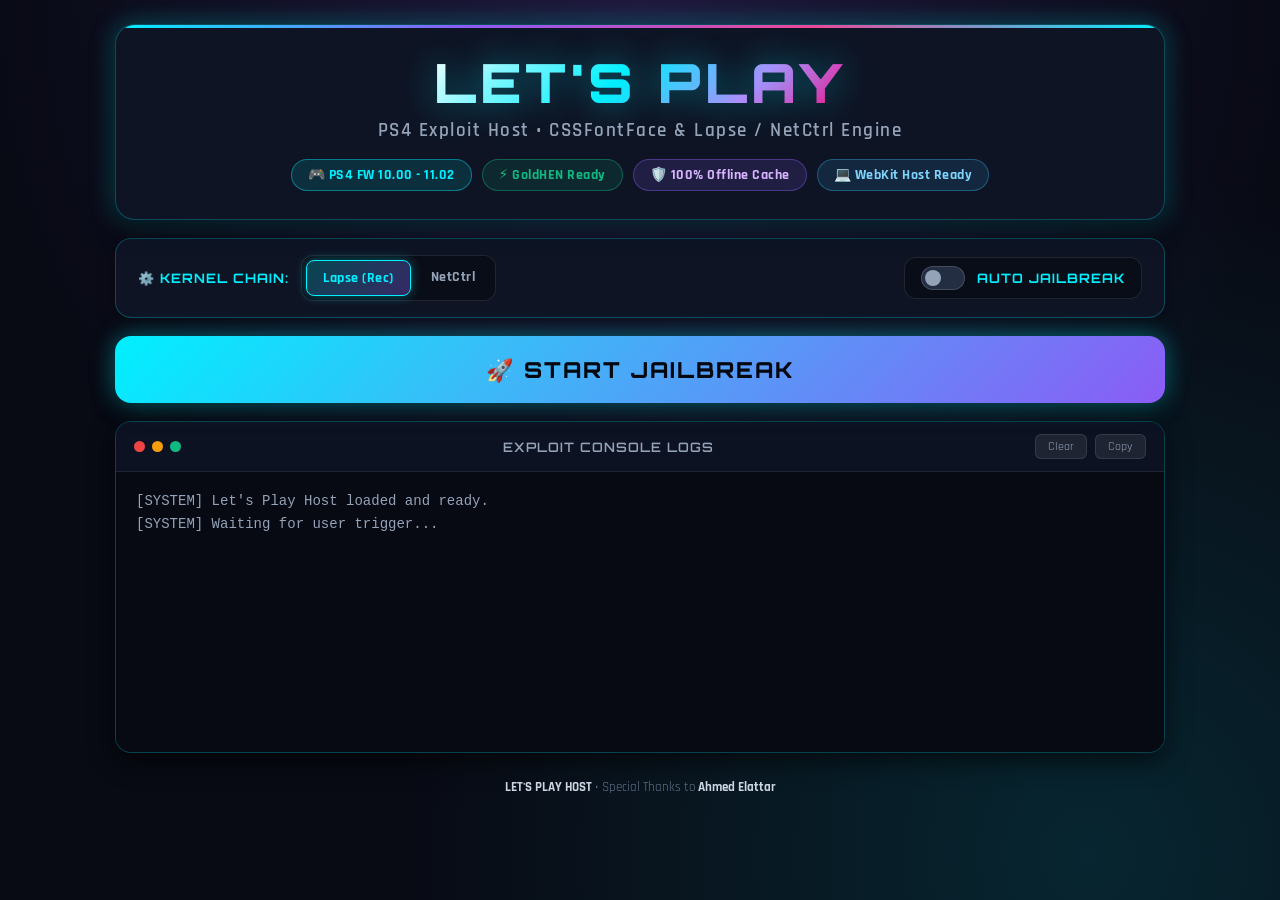
<file: index.html>
<!DOCTYPE html>
<html lang="en">
<head>
  <meta charset="utf-8">
  <meta name="viewport" content="width=device-width, initial-scale=1.0">
  <title>Let's Play • PS4 Exploit Host FW 10.00 - 11.02</title>
  <link rel="icon" type="image/png" href="icon0.png">
  <link rel="preconnect" href="https://fonts.googleapis.com">
  <link rel="preconnect" href="https://fonts.gstatic.com" crossorigin>
  <link href="https://fonts.googleapis.com/css2?family=Orbitron:wght@700;800;900&family=Rajdhani:wght@600;700&display=swap" rel="stylesheet">
  <link rel="stylesheet" href="includes/style.css">

  <script>
    // AppCache Redirect Check with loop protection
    if (window.applicationCache && (window.applicationCache.status === 0 || window.applicationCache.status === 3)) {
      if (!sessionStorage.getItem('visited_cache')) {
        sessionStorage.setItem('visited_cache', '1');
        window.location.replace("cache.html");
      }
    }
  </script>
</head>

<body>
  <div class="main-wrapper">
    <!-- Header Card: Distinctive LET'S PLAY + Badges -->
    <div class="header-card">
      <h1 class="brand-title">LET'S PLAY</h1>
      <p class="brand-subtitle">PS4 Exploit Host • CSSFontFace & Lapse / NetCtrl Engine</p>
      
      <div class="badges-row">
        <span class="badge badge-primary">🎮 PS4 FW 10.00 - 11.02</span>
        <span class="badge badge-success">⚡ GoldHEN Ready</span>
        <span class="badge badge-secondary">🛡️ 100% Offline Cache</span>
        <span class="badge badge-info" id="UA">Detecting System...</span>
      </div>
    </div>

    <!-- Exploit Options Card: Kernel Selection & Auto Jailbreak -->
    <div class="options-card">
      <div class="option-group">
        <span class="option-label-title">⚙️ Kernel Chain:</span>
        <div class="segmented-control" id="kernel-options">
          <input type="radio" name="kernel" id="lapse-exploit" value="lapse" checked>
          <label for="lapse-exploit">Lapse (Rec)</label>
          <input type="radio" name="kernel" id="netctrl-exploit" value="netctrl">
          <label for="netctrl-exploit">NetCtrl</label>
        </div>
      </div>

      <div class="toggle-wrapper">
        <label class="switch" for="autoJbInput">
          <input type="checkbox" id="autoJbInput">
          <span class="slider"></span>
        </label>
        <span id="autoJbLabel" class="option-label-title">Auto Jailbreak</span>
        <span id="countdownBadge" class="countdown-badge" style="display:none;">(5s)</span>
      </div>
    </div>

    <!-- Action Button -->
    <div class="action-container">
      <button id="jeilbrek" class="launch-btn">
        <span>🚀 Start Jailbreak</span>
      </button>
    </div>

    <!-- Terminal Console Window -->
    <div class="terminal-container">
      <div class="terminal-header">
        <div class="terminal-dots">
          <span class="dot dot-red"></span>
          <span class="dot dot-yellow"></span>
          <span class="dot dot-green"></span>
        </div>
        <span class="terminal-title">EXPLOIT CONSOLE LOGS</span>
        <div class="terminal-actions">
          <button class="term-btn" type="button" onclick="clearConsoleLog()">Clear</button>
          <button class="term-btn" type="button" onclick="copyConsoleLog()">Copy</button>
        </div>
      </div>
      <pre id="console">[SYSTEM] Let's Play Host loaded and ready.
[SYSTEM] Waiting for user trigger...</pre>
    </div>

    <!-- Footer -->
    <footer>
      <div><strong>LET'S PLAY HOST</strong> • Special Thanks to <strong>Ahmed Elattar</strong></div>
    </footer>
  </div>

  <script src="src/main.js"></script>
  <script src="includes/script.js"></script>
</body>
</html>
</file>
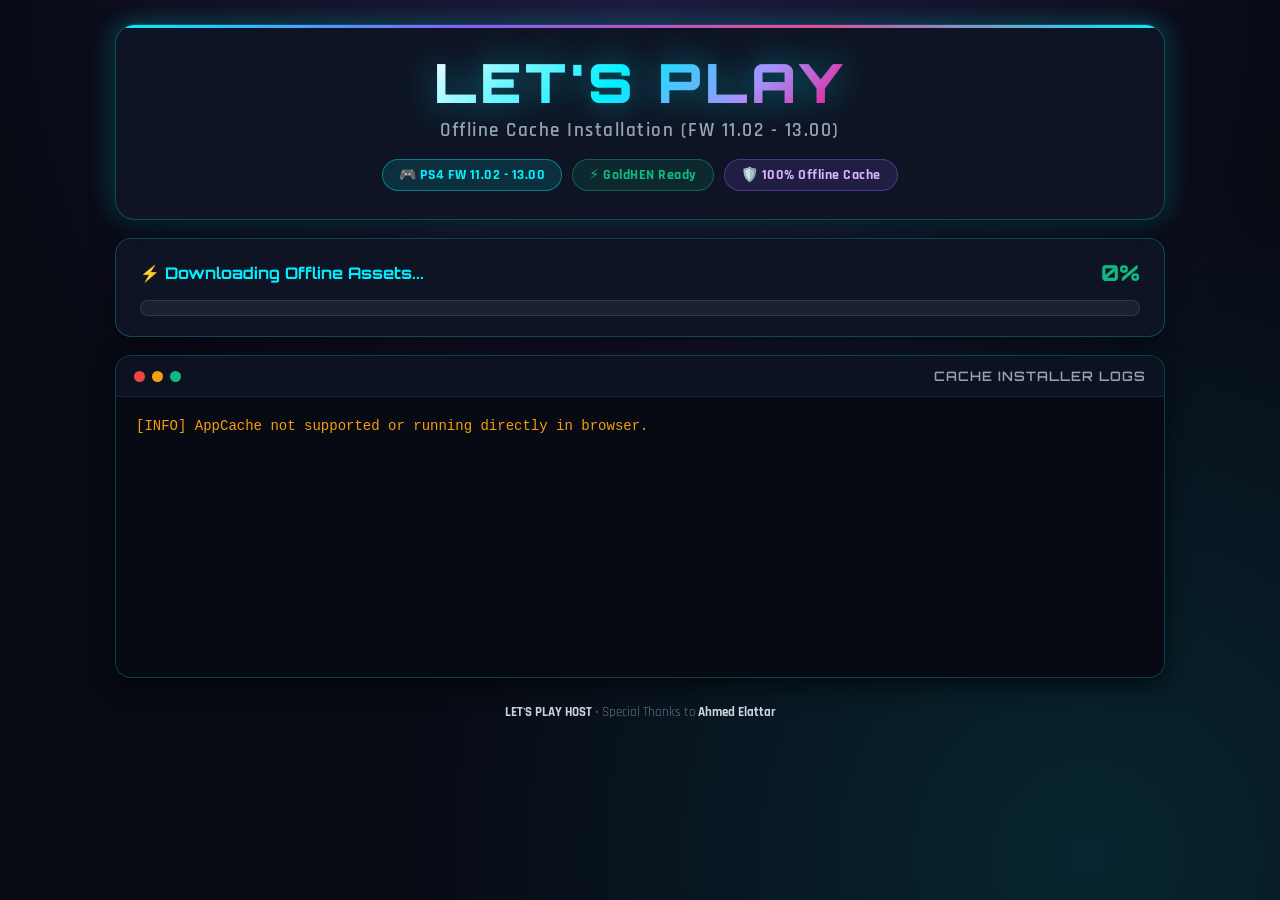
<file: cache.html>
<!DOCTYPE html>
<html lang="en" manifest="cache.manifest">
<head>
  <meta charset="utf-8">
  <meta name="viewport" content="width=device-width, initial-scale=1.0">
  <title>Let's Play • Installing Offline Cache (FW 11.02 - 13.00)</title>
  <link rel="icon" type="image/png" href="icon0.png">
  <link rel="preconnect" href="https://fonts.googleapis.com">
  <link rel="preconnect" href="https://fonts.gstatic.com" crossorigin>
  <link href="https://fonts.googleapis.com/css2?family=Orbitron:wght@700;800;900&family=Rajdhani:wght@600;700&display=swap" rel="stylesheet">
  <link rel="stylesheet" href="includes/style.css">
</head>

<body>
  <div class="main-wrapper">
    <!-- Header Card: Distinctive LET'S PLAY + Badges -->
    <div class="header-card">
      <h1 class="brand-title">LET'S PLAY</h1>
      <p class="brand-subtitle">Offline Cache Installation (FW 11.02 - 13.00)</p>
      
      <div class="badges-row">
        <span class="badge badge-primary">🎮 PS4 FW 11.02 - 13.00</span>
        <span class="badge badge-success">⚡ GoldHEN Ready</span>
        <span class="badge badge-secondary">🛡️ 100% Offline Cache</span>
      </div>
    </div>

    <!-- Cache Progress Bar Card -->
    <div class="cache-progress-card">
      <div class="progress-header">
        <span class="progress-title" id="progressStatus">⚡ Downloading Offline Assets...</span>
        <span class="progress-percentage" id="progressPercentage">0%</span>
      </div>
      <div class="progress-bar-bg">
        <div class="progress-bar-fill" id="progressBarFill"></div>
      </div>
    </div>

    <!-- Terminal Console Log -->
    <div class="terminal-container">
      <div class="terminal-header">
        <div class="terminal-dots">
          <span class="dot dot-red"></span>
          <span class="dot dot-yellow"></span>
          <span class="dot dot-green"></span>
        </div>
        <span class="terminal-title">CACHE INSTALLER LOGS</span>
      </div>
      <pre id="console"></pre>
    </div>

    <!-- Footer -->
    <footer>
      <div><strong>LET'S PLAY HOST</strong> • Special Thanks to <strong>Ahmed Elattar</strong></div>
    </footer>
  </div>

  <script>
    // Clear history and prevent back navigation loop
    try {
      history.replaceState(null, null, 'index.html');
      var histlength = history.length;
      history.go(-histlength);
    } catch (e) {}

    // Logging utility
    const outputConsole = document.getElementById("console");
    const progressBarFill = document.getElementById("progressBarFill");
    const progressPercentage = document.getElementById("progressPercentage");
    const progressStatus = document.getElementById("progressStatus");

    function log(msg, color = "#94a3b8") {
      if (!outputConsole) return;
      let styled = msg;
      if (msg.includes("[SUCCESS]")) {
        styled = `<span style="color:#10b981; font-weight:bold;">✔ ${msg}</span>`;
      } else if (msg.includes("Error") || msg.includes("[ERROR]")) {
        styled = `<span style="color:#ef4444; font-weight:bold;">✖ ${msg}</span>`;
      } else if (msg.includes("[CACHE]")) {
        styled = `<span style="color:#00f0ff; font-weight:600;">⚡ ${msg}</span>`;
      } else {
        styled = `<span style="color:${color}">${msg}</span>`;
      }
      outputConsole.innerHTML += styled + "<br>";
      outputConsole.scrollTop = outputConsole.scrollHeight;
    }

    // Download progress (% display)
    function DLProgress(e) {
      if (e.lengthComputable || (e.total && e.total > 0)) {
        const percent = Math.round((e.loaded / e.total) * 100);
        progressBarFill.style.width = percent + "%";
        progressPercentage.textContent = percent + "%";
        progressStatus.textContent = `⚡ Downloading Cache (${percent}%)...`;
        log(`[CACHE] Downloading assets... ${percent}% complete.`);
      } else {
        progressBarFill.style.width = "50%";
        progressPercentage.textContent = "50%";
        log("[CACHE] Downloading package assets...");
      }
    }

    // On cache complete
    function DisplayCacheProgress() {
      progressBarFill.style.width = "100%";
      progressPercentage.textContent = "100%";
      progressStatus.textContent = "✔ Cache Installed Successfully!";
      progressStatus.style.color = "#10b981";

      log(" ");
      log("[SUCCESS] Let's Play Host cache installed successfully.", "#10b981");
      log("Page will reload to main host in 3 seconds...", "#00f0ff");

      setTimeout(function() { log("Preparing host environment..."); }, 1800);
      setTimeout(function() { location.replace('index.html'); }, 3000);
    }

    // Event listeners
    if (window.applicationCache) {
      window.applicationCache.addEventListener("progress", DLProgress, false);
      window.applicationCache.oncached = function(e) { DisplayCacheProgress(); };
      window.applicationCache.onupdateready = function(e) { DisplayCacheProgress(); };
      window.applicationCache.onnoupdate = function(e) {
        log("[INFO] Cache is already up to date. Redirecting to host...", "#10b981");
        setTimeout(function() { location.replace('index.html'); }, 1500);
      };
      window.applicationCache.onerror = function(e) {
        log("[INFO] Cache check finished or loaded from local cache.", "#94a3b8");
        setTimeout(function() { location.replace('index.html'); }, 2000);
      };
      window.applicationCache.onchecking = function(e) {
        log("[CACHE] Checking for online manifest updates...", "#38bdf8");
      };
      window.applicationCache.ondownloading = function(e) {
        log("[CACHE] Downloading files into offline cache...", "#00f0ff");
      };
    } else {
      log("[INFO] AppCache not supported or running directly in browser.", "#f59e0b");
      setTimeout(function() { location.replace('index.html'); }, 2000);
    }
  </script>
</body>
</html>
</file>
<file: includes/style.css>
/* ============================================================ */
/* LET'S PLAY - CYBERPUNK THEME DESIGN SYSTEM (PS4 130N HOST)  */
/* Crafted for PlayStation 4 WebKit Browser & 1080p TV Displays */
/* ============================================================ */

:root {
  --bg-dark: #080a14;
  --bg-card: #0e1424;
  --bg-card-hover: #141c33;
  --bg-terminal: #070913;
  --primary: #00f0ff;
  --primary-glow: rgba(0, 240, 255, 0.35);
  --secondary: #8b5cf6;
  --secondary-glow: rgba(139, 92, 246, 0.35);
  --accent: #ec4899;
  --success: #10b981;
  --warning: #f59e0b;
  --danger: #ef4444;
  --text-main: #f8fafc;
  --text-muted: #94a3b8;
  --border-color: rgba(0, 240, 255, 0.25);
  --border-muted: rgba(255, 255, 255, 0.1);
}

* {
  box-sizing: border-box;
  margin: 0;
  padding: 0;
}

body {
  background-color: var(--bg-dark);
  background-image: 
    radial-gradient(circle at 50% 0%, rgba(139, 92, 246, 0.18) 0%, transparent 60%),
    radial-gradient(circle at 85% 95%, rgba(0, 240, 255, 0.12) 0%, transparent 50%);
  color: var(--text-main);
  font-family: 'Rajdhani', 'Segoe UI', system-ui, -apple-system, sans-serif;
  min-height: 100vh;
  display: flex;
  flex-direction: column;
  align-items: center;
  justify-content: flex-start;
  padding: 24px 20px;
  overflow-x: hidden;
}

/* Stretched full width container */
.main-wrapper {
  width: 100%;
  max-width: 1050px;
  display: flex;
  flex-direction: column;
  align-items: stretch;
  gap: 18px;
  z-index: 10;
}

/* ============================================================ */
/* HEADER CARD: Big distinctive LET'S PLAY + Details           */
/* ============================================================ */
.header-card {
  width: 100%;
  background: var(--bg-card);
  border: 1px solid var(--border-color);
  border-radius: 20px;
  padding: 28px 24px;
  text-align: center;
  box-shadow: 0 8px 24px rgba(0, 0, 0, 0.6), 0 0 25px var(--primary-glow);
  position: relative;
  overflow: hidden;
  display: flex;
  flex-direction: column;
  align-items: center;
  justify-content: center;
}

.header-card::before {
  content: '';
  position: absolute;
  top: 0;
  left: 0;
  right: 0;
  height: 3px;
  background: linear-gradient(90deg, #00f0ff, #8b5cf6, #ec4899, #00f0ff);
}

/* Distinctive, Large & Clear LET'S PLAY Typography */
.brand-title {
  font-family: 'Orbitron', 'Impact', sans-serif;
  font-size: 54px;
  font-weight: 900;
  letter-spacing: 4px;
  text-transform: uppercase;
  background: linear-gradient(135deg, #ffffff 0%, #00f0ff 45%, #c084fc 75%, #ff007f 100%);
  -webkit-background-clip: text;
  -webkit-text-fill-color: transparent;
  margin-bottom: 6px;
  line-height: 1.1;
  text-shadow: 0 0 35px rgba(0, 240, 255, 0.45);
}

.brand-subtitle {
  font-size: 19px;
  font-weight: 600;
  color: var(--text-muted);
  letter-spacing: 1.5px;
  margin-bottom: 16px;
}

/* Badges */
.badges-row {
  display: flex;
  flex-wrap: wrap;
  justify-content: center;
  gap: 10px;
}

.badge {
  display: inline-flex;
  align-items: center;
  gap: 6px;
  padding: 6px 16px;
  border-radius: 20px;
  font-size: 14px;
  font-weight: 700;
  letter-spacing: 0.5px;
  background: rgba(255, 255, 255, 0.05);
  border: 1px solid rgba(255, 255, 255, 0.1);
  color: #e2e8f0;
  transition: transform 0.2s ease;
}

.badge:hover {
  transform: translateY(-2px);
}

.badge-primary {
  background: rgba(0, 240, 255, 0.12);
  border-color: rgba(0, 240, 255, 0.4);
  color: var(--primary);
}

.badge-success {
  background: rgba(16, 185, 129, 0.12);
  border-color: rgba(16, 185, 129, 0.4);
  color: var(--success);
}

.badge-secondary {
  background: rgba(139, 92, 246, 0.15);
  border-color: rgba(139, 92, 246, 0.4);
  color: #d8b4fe;
}

.badge-info {
  background: rgba(56, 189, 248, 0.12);
  border-color: rgba(56, 189, 248, 0.35);
  color: #7dd3fc;
  max-width: 90%;
  overflow: hidden;
  text-overflow: ellipsis;
  white-space: nowrap;
}

/* ============================================================ */
/* OPTIONS PANEL: Kernel Selection & Auto-Jailbreak             */
/* ============================================================ */
.options-card {
  width: 100%;
  background: var(--bg-card);
  border: 1px solid var(--border-color);
  border-radius: 16px;
  padding: 16px 22px;
  display: flex;
  flex-wrap: wrap;
  align-items: center;
  justify-content: space-between;
  gap: 16px;
  box-shadow: 0 4px 18px rgba(0, 0, 0, 0.4);
}

.option-group {
  display: flex;
  align-items: center;
  gap: 12px;
}

.option-label-title {
  font-family: 'Orbitron', sans-serif;
  font-size: 13px;
  font-weight: 700;
  letter-spacing: 1px;
  color: var(--primary);
  text-transform: uppercase;
}

/* Cyber Segmented Radio Buttons */
.segmented-control {
  display: inline-flex;
  background: rgba(0, 0, 0, 0.35);
  padding: 4px;
  border-radius: 12px;
  border: 1px solid rgba(255, 255, 255, 0.1);
  gap: 4px;
}

.segmented-control input[type="radio"] {
  display: none;
}

.segmented-control label {
  padding: 8px 16px;
  border-radius: 8px;
  font-size: 14px;
  font-weight: 700;
  letter-spacing: 0.5px;
  cursor: pointer;
  color: var(--text-muted);
  transition: all 0.2s ease;
  user-select: none;
}

.segmented-control input[type="radio"]:checked + label {
  background: linear-gradient(135deg, rgba(0, 240, 255, 0.25), rgba(139, 92, 246, 0.35));
  color: var(--primary);
  border: 1px solid var(--primary);
  box-shadow: 0 0 12px var(--primary-glow);
}

/* Auto-Jailbreak Toggle Switch */
.toggle-wrapper {
  display: flex;
  align-items: center;
  gap: 12px;
  background: rgba(0, 0, 0, 0.35);
  padding: 8px 16px;
  border-radius: 12px;
  border: 1px solid rgba(255, 255, 255, 0.1);
}

.switch {
  position: relative;
  display: inline-block;
  width: 44px;
  height: 24px;
}

.switch input {
  opacity: 0;
  width: 0;
  height: 0;
}

.slider {
  position: absolute;
  cursor: pointer;
  top: 0;
  left: 0;
  right: 0;
  bottom: 0;
  background-color: #242e42;
  transition: .3s cubic-bezier(0.4, 0, 0.2, 1);
  border-radius: 24px;
  border: 1px solid rgba(255, 255, 255, 0.15);
}

.slider:before {
  position: absolute;
  content: "";
  height: 16px;
  width: 16px;
  left: 3px;
  bottom: 3px;
  background-color: #94a3b8;
  transition: .3s cubic-bezier(0.4, 0, 0.2, 1);
  border-radius: 50%;
}

input:checked + .slider {
  background-color: rgba(0, 240, 255, 0.3);
  border-color: var(--primary);
}

input:checked + .slider:before {
  transform: translateX(20px);
  background-color: var(--primary);
  box-shadow: 0 0 10px var(--primary);
}

.countdown-badge {
  font-family: 'Orbitron', monospace;
  font-size: 14px;
  font-weight: 700;
  color: var(--warning);
  letter-spacing: 0.5px;
}

/* ============================================================ */
/* LAUNCH BUTTON SECTION                                        */
/* ============================================================ */
.action-container {
  width: 100%;
}

.launch-btn {
  position: relative;
  display: inline-flex;
  align-items: center;
  justify-content: center;
  gap: 14px;
  width: 100%;
  padding: 20px 36px;
  font-family: 'Orbitron', sans-serif;
  font-size: 22px;
  font-weight: 800;
  letter-spacing: 2px;
  text-transform: uppercase;
  color: #060810;
  background: linear-gradient(135deg, #00f0ff 0%, #38bdf8 35%, #8b5cf6 100%);
  border: none;
  border-radius: 16px;
  cursor: pointer;
  box-shadow: 0 0 25px rgba(0, 240, 255, 0.4), 0 8px 20px rgba(0, 0, 0, 0.5);
  transition: all 0.2s ease;
  user-select: none;
}

.launch-btn:hover:not(:disabled) {
  transform: translateY(-2px);
  box-shadow: 0 0 35px rgba(0, 240, 255, 0.65), 0 10px 24px rgba(0, 0, 0, 0.6);
  background: linear-gradient(135deg, #34d399 0%, #00f0ff 50%, #a855f7 100%);
  color: #03060c;
}

.launch-btn:active:not(:disabled) {
  transform: translateY(1px);
}

.launch-btn:disabled {
  background: linear-gradient(135deg, #242e42 0%, #171f30 100%);
  color: #64748b;
  cursor: not-allowed;
  box-shadow: none;
  border: 1px solid rgba(255, 255, 255, 0.05);
  transform: none;
}

/* ============================================================ */
/* TERMINAL CONSOLE WINDOW                                      */
/* ============================================================ */
.terminal-container {
  width: 100%;
  background: var(--bg-terminal);
  border: 1px solid var(--border-color);
  border-radius: 16px;
  box-shadow: 0 8px 25px rgba(0, 0, 0, 0.6);
  overflow: hidden;
  display: flex;
  flex-direction: column;
}

.terminal-header {
  background: #0d1222;
  padding: 12px 18px;
  display: flex;
  align-items: center;
  justify-content: space-between;
  border-bottom: 1px solid rgba(255, 255, 255, 0.08);
}

.terminal-dots {
  display: flex;
  gap: 7px;
}

.dot {
  width: 11px;
  height: 11px;
  border-radius: 50%;
}

.dot-red { background: #ef4444; }
.dot-yellow { background: #f59e0b; }
.dot-green { background: #10b981; }

.terminal-title {
  font-family: 'Orbitron', monospace;
  font-size: 13px;
  font-weight: 600;
  color: var(--text-muted);
  letter-spacing: 1px;
}

.terminal-actions {
  display: flex;
  gap: 8px;
}

.term-btn {
  background: rgba(255, 255, 255, 0.08);
  border: 1px solid rgba(255, 255, 255, 0.1);
  color: var(--text-muted);
  font-size: 12px;
  padding: 4px 12px;
  border-radius: 6px;
  cursor: pointer;
  transition: all 0.2s;
  font-family: inherit;
}

.term-btn:hover {
  background: rgba(0, 240, 255, 0.2);
  color: var(--primary);
  border-color: var(--primary);
}

#console {
  font-family: 'Consolas', 'Courier New', monospace;
  font-size: 14px;
  line-height: 1.6;
  color: #94a3b8;
  background: var(--bg-terminal);
  padding: 18px 20px;
  min-height: 280px;
  max-height: 460px;
  overflow-y: auto;
  text-align: left;
  white-space: pre-wrap;
  word-break: break-all;
}

#console::-webkit-scrollbar {
  width: 6px;
}
#console::-webkit-scrollbar-track {
  background: rgba(0,0,0,0.2);
}
#console::-webkit-scrollbar-thumb {
  background: rgba(0, 240, 255, 0.3);
  border-radius: 3px;
}

/* ============================================================ */
/* CACHE PROGRESS CARD (used in cache.html)                     */
/* ============================================================ */
.cache-progress-card {
  width: 100%;
  background: var(--bg-card);
  border: 1px solid rgba(0, 240, 255, 0.25);
  border-radius: 16px;
  padding: 20px 24px;
  display: flex;
  flex-direction: column;
  gap: 14px;
  box-shadow: 0 8px 24px rgba(0, 0, 0, 0.5);
}

.progress-header {
  display: flex;
  justify-content: space-between;
  align-items: center;
}

.progress-title {
  font-family: 'Orbitron', sans-serif;
  font-size: 16px;
  font-weight: 700;
  color: var(--primary);
  display: flex;
  align-items: center;
  gap: 8px;
}

.progress-percentage {
  font-family: 'Orbitron', monospace;
  font-size: 22px;
  font-weight: 800;
  color: var(--success);
}

.progress-bar-bg {
  width: 100%;
  height: 16px;
  background: rgba(255, 255, 255, 0.06);
  border-radius: 8px;
  overflow: hidden;
  position: relative;
  border: 1px solid rgba(255, 255, 255, 0.1);
}

.progress-bar-fill {
  height: 100%;
  width: 0%;
  background: linear-gradient(90deg, #00f0ff, #8b5cf6, #10b981);
  border-radius: 8px;
  transition: width 0.3s ease;
  box-shadow: 0 0 15px var(--primary-glow);
}

/* Footer */
footer {
  width: 100%;
  text-align: center;
  padding: 8px 0 16px;
  color: #64748b;
  font-size: 13px;
}

footer strong {
  color: #cbd5e1;
}

/* Responsive adjustments */
@media (max-width: 768px) {
  body {
    padding: 16px 12px;
  }
  .brand-title {
    font-size: 38px;
  }
  .brand-subtitle {
    font-size: 15px;
  }
  .options-card {
    flex-direction: column;
    align-items: stretch;
  }
  .option-group {
    justify-content: space-between;
  }
  .toggle-wrapper {
    justify-content: space-between;
  }
  .launch-btn {
    font-size: 18px;
    padding: 16px 24px;
  }
  #console {
    min-height: 220px;
  }
}
</file>
